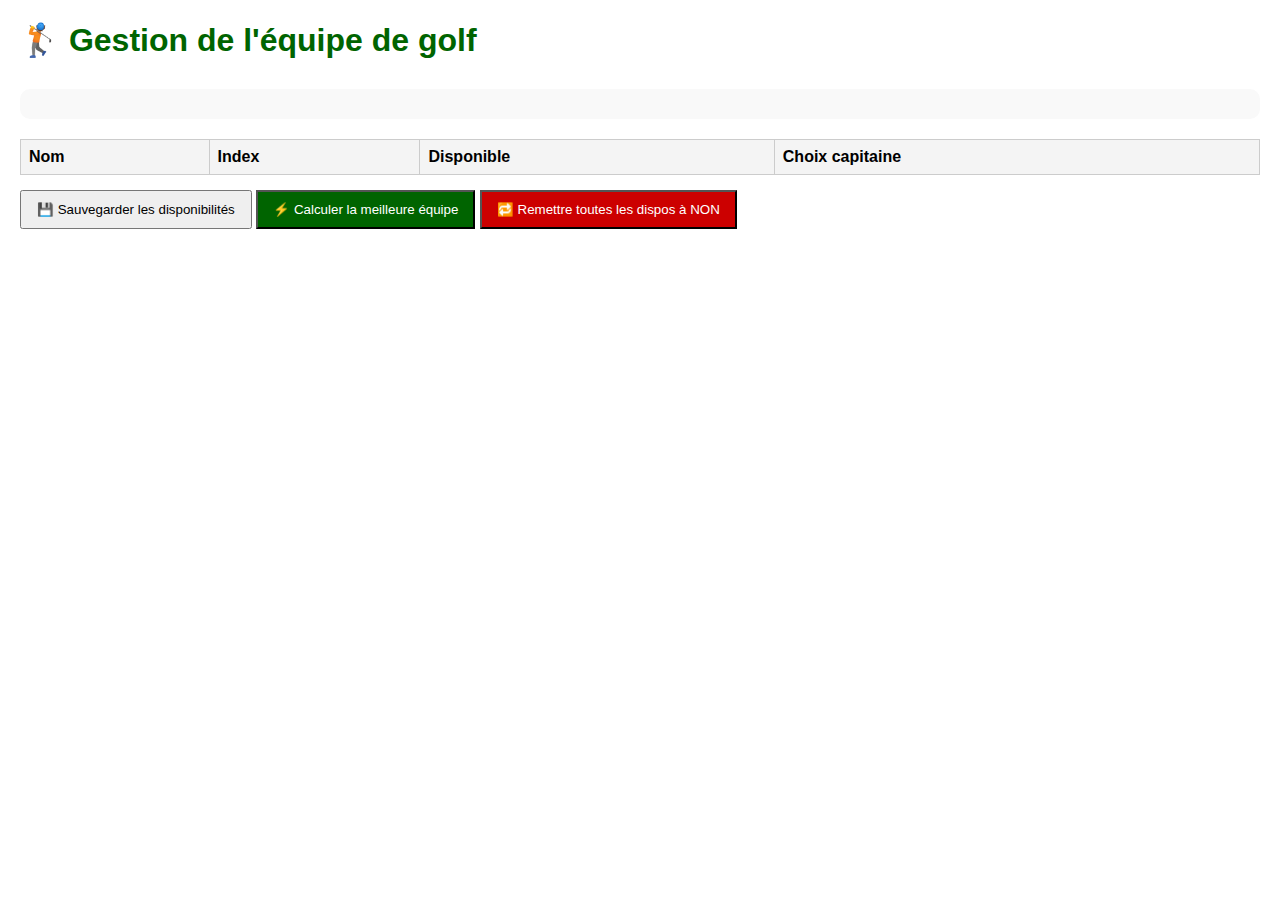
<file: golfapp/index.html>
<!DOCTYPE html>
<html lang="fr">
<head>
    <meta charset="UTF-8">
    <title>Gestion équipe Golf</title>
    <script src="main.js" defer></script>
    <style>
        body { font-family: Arial, sans-serif; margin: 20px; }
        h1 { color: #006400; }
        table { width: 100%; border-collapse: collapse; margin-top: 20px; }
        th, td { border: 1px solid #ccc; padding: 8px; text-align: left; }
        th { background-color: #f4f4f4; cursor: pointer; }
        button { margin-top: 15px; padding: 10px 15px; cursor: pointer; }
        #resultat { margin-top: 30px; background: #f9f9f9; padding: 15px; border-radius: 10px; }
        #resetBtn { background-color: #cc0000; color: white; }
        #calculBtn { background-color: #006400; color: white; }
    </style>
</head>
<body>

<h1>🏌️ Gestion de l'équipe de golf</h1>

<div id="resultat"></div>

<table id="tableJoueurs">
    <thead>
        <tr>
            <th>Nom</th>
            <th>Index</th>
            <th>Disponible</th>
            <th>Choix capitaine</th>
        </tr>
    </thead>
    <tbody></tbody>
</table>

<button id="saveBtn">💾 Sauvegarder les disponibilités</button>
<button id="calculBtn">⚡ Calculer la meilleure équipe</button>
<button id="resetBtn">🔁 Remettre toutes les dispos à NON</button>

</body>
</html>
</file>
